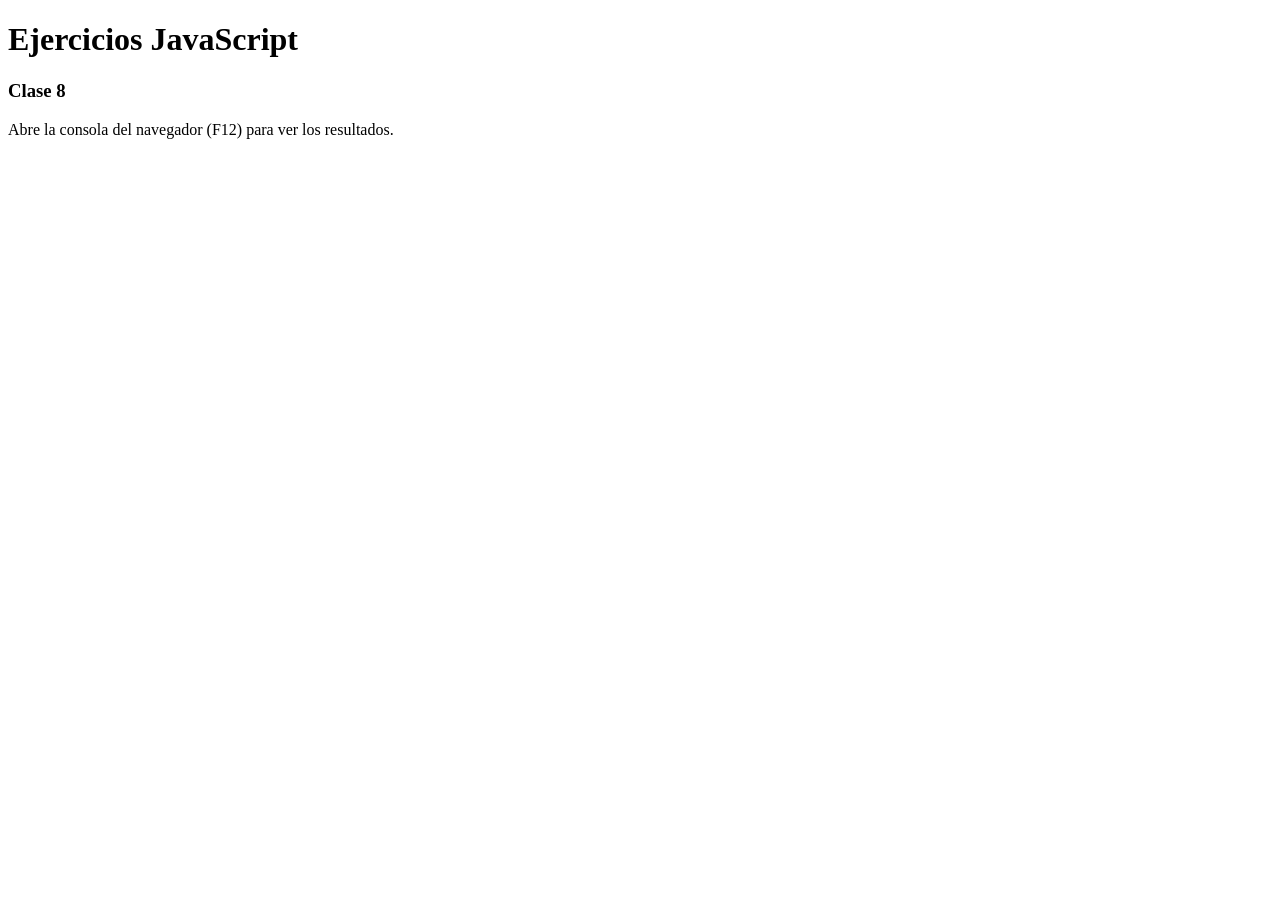
<file: Clase 8/index.html>
<!DOCTYPE html>
<html lang="es">
<head>
    <meta charset="UTF-8">
    <meta name="viewport" content="width=device-width, initial-scale=1.0">
    <title>Ejercicios JavaScript Clase 8</title>
</head>
<body>
    <h1>Ejercicios JavaScript</h1>
    <h3>Clase 8</h3>
    <p>Abre la consola del navegador (F12) para ver los resultados.</p>

    <script src="./exercises/variables_y_operadores.js"></script>
    <script src="./exercises/strings.js"></script>
    <script src="./exercises/arrays.js"></script>
    <script src="./exercises/if_else.js"></script>
    <script src="./exercises/for.js"></script>
    <script src="./exercises/funciones.js"></script>
</body>
</html>
</file>
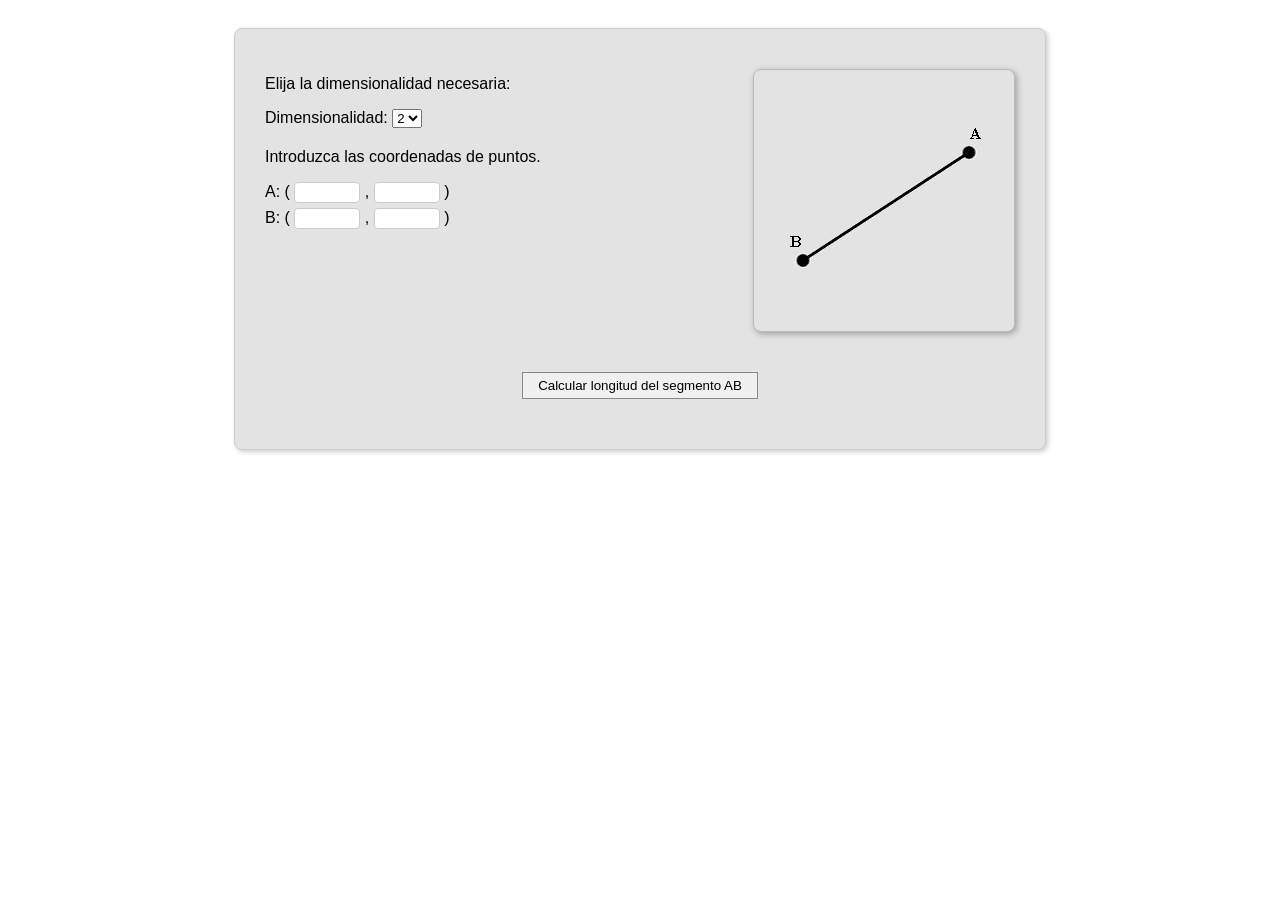
<file: Clase 14/Pre-Parcial Segundo Parcial/index.html>
<!DOCTYPE html>
<html lang="es">
<head>
    <meta charset="UTF-8">
    <meta name="viewport" content="width=device-width, initial-scale=1.0">
    <title>Calculadora de Distancia</title>
    <link rel="stylesheet" href="./style.css">
</head>
<body>
    <div class="contenedor-principal">
        <div class="panel-izquierdo">
            <p>Elija la dimensionalidad necesaria:</p>
            <div class="control-dimension">
                <label for="dimension">Dimensionalidad:</label>
                <select id="dimension">
                    <option value="2">2</option>
                    <option value="3">3</option>
                </select>
            </div>

            <p>Introduzca las coordenadas de puntos.</p>
            
            <div class="coordenadas">
                <label>A: (</label>
                <input type="number" id="ax" step="any"> ,
                <input type="number" id="ay" step="any">
                <span id="az-container" class="oculto">
                    , <input type="number" id="az" step="any">
                </span>
                <label>)</label>
            </div>
            
            <div class="coordenadas">
                <label>B: (</label>
                <input type="number" id="bx" step="any"> ,
                <input type="number" id="by" step="any">
                <span id="bz-container" class="oculto">
                    , <input type="number" id="bz" step="any">
                </span>
                <label>)</label>
            </div>
        </div>

        <div class="panel-derecho">
            <div class="diagrama">
                <img src="./distancia.png" alt="Distancia">
            </div>
        </div>

        <div class="clear"></div>

        <div class="boton-contenedor">
            <button id="calcularBtn">Calcular longitud del segmento AB</button>
        </div>

        <div id="mensaje-error" class="error oculto"></div>

        <div id="resultado-contenedor" class="oculto">
            <div class="resultado-header">Resultado:</div>
            <div class="resultado-body" id="resultado-valor"></div>
        </div>
    </div>

    <script src="./script.js"></script>
</body>
</html>
</file>
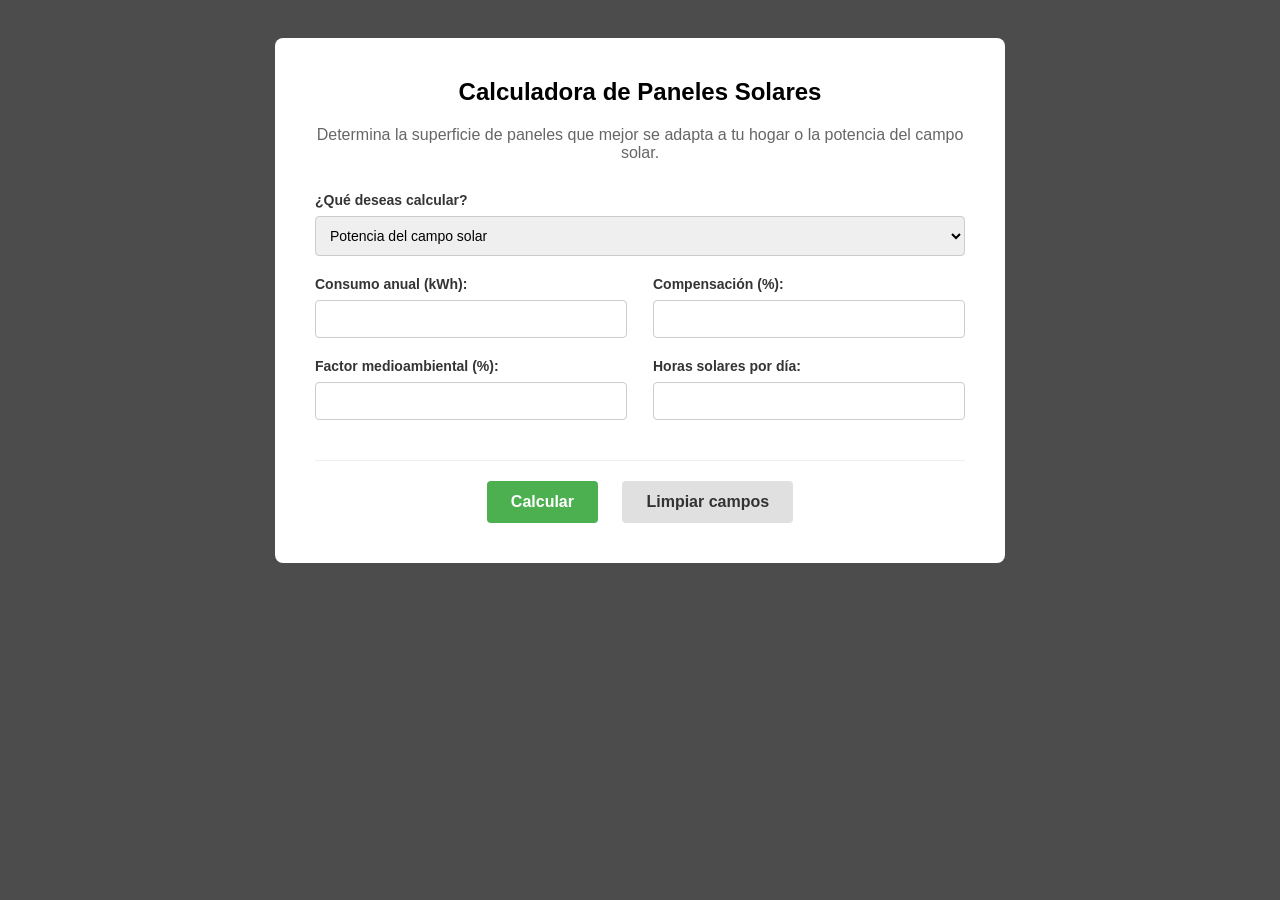
<file: Clase 14/Segundo Parcial - Tomas Fernandez/index.html>
<!DOCTYPE html>
<html lang="es">
<head>
    <meta charset="UTF-8">
    <meta name="viewport" content="width=device-width, initial-scale=1.0">
    <title>Calculadora de Paneles Solares</title>
    <link rel="stylesheet" href="./style.css">
</head>
<body>
    <div class="contenedor-principal">
        <h2>Calculadora de Paneles Solares</h2>
        <p class="descripcion">Determina la superficie de paneles que mejor se adapta a tu hogar o la potencia del campo solar.</p>

        <div class="grupo-formulario">
            <label for="tipo-calculo">¿Qué deseas calcular?</label>
            <select id="tipo-calculo">
                <option value="campo">Potencia del campo solar</option>
                <option value="superficie">Superficie de tejado necesaria</option>
            </select>
        </div>

        <div class="contenedor-inputs">
            <div class="columna-mitad">
                <div class="grupo-formulario">
                    <label for="consumo">Consumo anual (kWh):</label>
                    <input type="number" id="consumo" min="0.1" step="any">
                </div>
            </div>
            
            <div class="columna-mitad">
                <div class="grupo-formulario">
                    <label for="compensacion">Compensación (%):</label>
                    <input type="number" id="compensacion" min="0.1" max="100" step="any">
                </div>
            </div>

            <div class="columna-mitad">
                <div class="grupo-formulario">
                    <label for="factor">Factor medioambiental (%):</label>
                    <input type="number" id="factor" min="0.1" max="100" step="any">
                </div>
            </div>

            <div class="columna-mitad">
                <div class="grupo-formulario">
                    <label for="horas">Horas solares por día:</label>
                    <input type="number" id="horas" min="0.1" max="24" step="any">
                </div>
            </div>

            <div id="campos-superficie" class="oculto">
                <div class="columna-mitad">
                    <div class="grupo-formulario">
                        <label for="potencia">Potencia por panel (kW):</label>
                        <input type="number" id="potencia" min="0.01" step="any">
                    </div>
                </div>
                <div class="columna-mitad">
                    <div class="grupo-formulario">
                        <label for="area-panel">Superficie por panel (m²):</label>
                        <input type="number" id="area-panel" min="0.1" step="any">
                    </div>
                </div>
            </div>
            
            <div class="clear"></div>
        </div>

        <div class="acciones">
            <button id="btn-calcular" class="btn-primario">Calcular</button>
            <button id="btn-limpiar" class="btn-secundario">Limpiar campos</button>
        </div>
        
        <div id="mensaje-error" class="alerta error oculto"></div>
        <div id="mensaje-resultado" class="alerta exito oculto">
            <h3>Resultado:</h3>
            <p id="valor-resultado"></p>
        </div>
    </div>

    <script src="./script.js"></script>
</body>
</html>
</file>
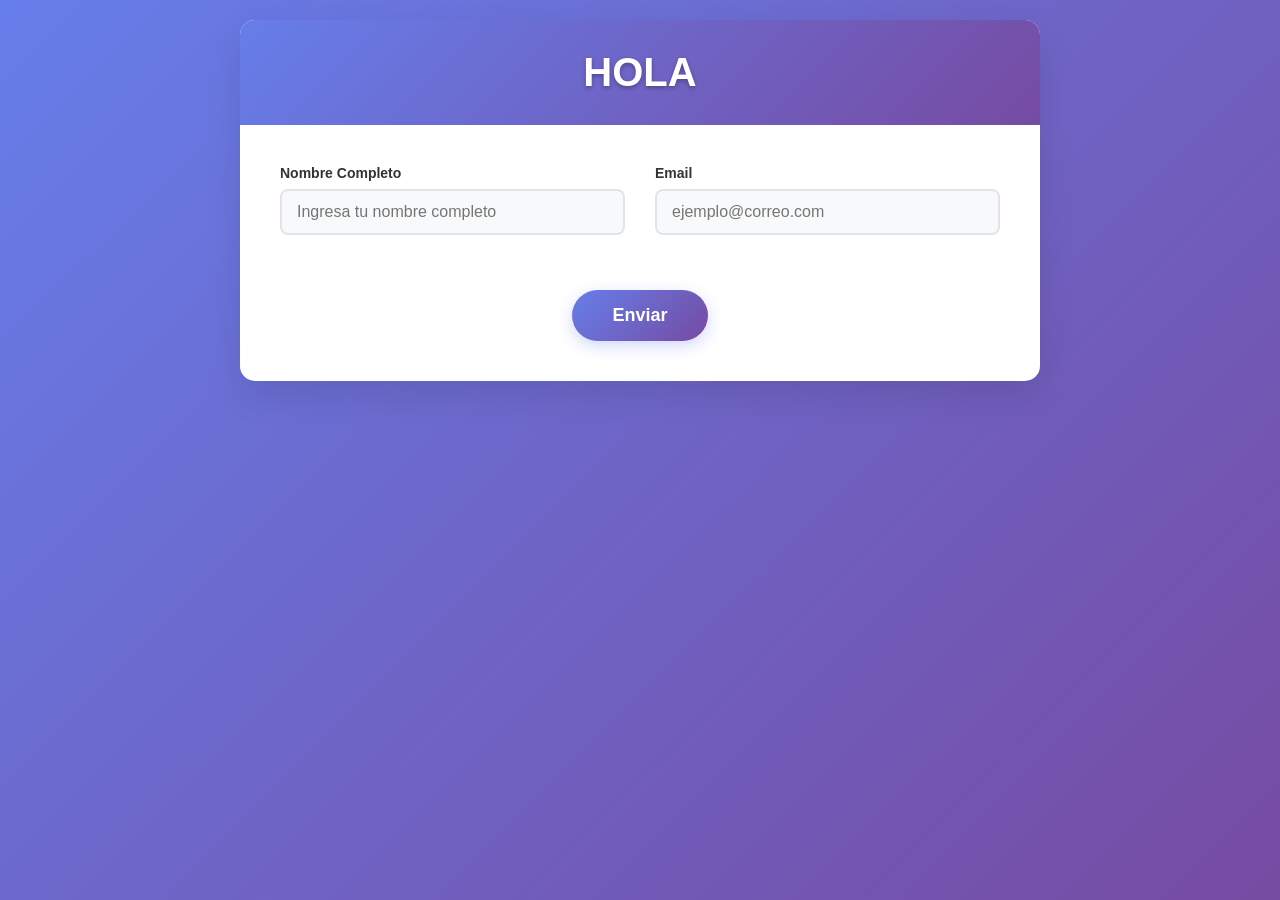
<file: Clase 9/demo/Demo.html>
<!DOCTYPE html>
<html lang="es">
<head>
    <meta charset="UTF-8">
    <meta name="viewport" content="width=device-width, initial-scale=1.0">
    <title>Formulario con Validaciones</title>
    <style>
        /* Reset CSS - Elimina márgenes y paddings por defecto del navegador */
        * {
            margin: 0;
            padding: 0;
            box-sizing: border-box; /* Incluye padding y border en el tamaño total */
        }

        /* Estilos del body - Contenedor principal de la página */
        body {
            font-family: Arial, sans-serif;
            /* Gradiente de fondo que va de azul a morado */
            background: linear-gradient(135deg, #667eea 0%, #764ba2 100%);
            min-height: 100vh; /* Altura mínima del 100% de la ventana */
            padding: 20px; /* Espaciado interno */
        }

        /* Contenedor principal del formulario */
        .container {
            max-width: 800px; /* Ancho máximo */
            margin: 0 auto; /* Centrado horizontal */
            background: white; /* Fondo blanco */
            border-radius: 15px; /* Bordes redondeados */
            box-shadow: 0 15px 35px rgba(0,0,0,0.1); /* Sombra suave */
            overflow: hidden; /* Oculta contenido que se desborde */
        }

        /* Header con el título dinámico */
        .header {
            background: linear-gradient(135deg, #667eea 0%, #764ba2 100%);
            padding: 30px;
            text-align: center;
        }

        /* Estilos del título que cambia dinámicamente */
        .title {
            color: white;
            font-size: 2.5em;
            font-weight: bold;
            text-shadow: 0 2px 4px rgba(0,0,0,0.3); /* Sombra del texto */
            transition: all 0.3s ease; /* Transición suave para cambios */
        }

        /* Contenedor del formulario */
        .form-container {
            padding: 40px; /* Espaciado interno */
        }

        /* Grid del formulario - Por defecto una columna */
        .form-grid {
            display: grid;
            grid-template-columns: 1fr; /* Una columna que ocupa todo el espacio */
            gap: 25px; /* Espacio entre elementos */
        }

        /* Media query para pantallas grandes (768px o más) */
        @media (min-width: 768px) {
            .form-grid {
                grid-template-columns: 1fr 1fr; /* Dos columnas iguales */
                gap: 30px;
            }
        }

        /* Contenedor de cada campo del formulario */
        .field-group {
            display: flex;
            flex-direction: column; /* Elementos en columna (label arriba, input abajo) */
        }

        /* Estilos de las etiquetas (labels) */
        label {
            font-weight: bold;
            color: #333;
            margin-bottom: 8px;
            font-size: 14px;
        }

        /* Estilos de los campos de entrada (inputs) */
        input {
            padding: 12px 15px;
            border: 2px solid #e1e5e9; /* Borde gris claro */
            border-radius: 8px;
            font-size: 16px;
            transition: all 0.3s ease; /* Transición suave para efectos hover/focus */
            background: #f8f9fa; /* Fondo gris muy claro */
        }

        /* Estilos cuando el input tiene foco (está seleccionado) */
        input:focus {
            outline: none; /* Elimina el outline por defecto del navegador */
            border-color: #667eea; /* Cambia el color del borde */
            background: white;
            box-shadow: 0 0 0 3px rgba(102, 126, 234, 0.1); /* Sombra azul suave */
        }

        /* Estilos para inputs con error */
        input.error {
            border-color: #e74c3c; /* Borde rojo */
            background: #fdf2f2; /* Fondo rojizo muy claro */
        }

        /* Contenedor de mensajes de error */
        .error-message {
            color: #e74c3c; /* Texto rojo */
            font-size: 13px;
            margin-top: 5px;
            opacity: 0; /* Inicialmente invisible */
            transform: translateY(-10px); /* Desplazado hacia arriba */
            transition: all 0.3s ease; /* Transición suave para aparecer */
        }

        /* Clase para mostrar mensajes de error con animación */
        .error-message.show {
            opacity: 1; /* Visible */
            transform: translateY(0); /* En su posición normal */
        }

        /* Contenedor del botón enviar */
        .submit-container {
            grid-column: 1 / -1; /* Ocupa todas las columnas del grid */
            display: flex;
            justify-content: center; /* Centra el botón */
            margin-top: 20px;
        }

        /* Estilos del botón enviar */
        .submit-btn {
            background: linear-gradient(135deg, #667eea 0%, #764ba2 100%);
            color: white;
            border: none;
            padding: 15px 40px;
            font-size: 18px;
            font-weight: bold;
            border-radius: 50px; /* Bordes muy redondeados */
            cursor: pointer; /* Cursor de mano al pasar por encima */
            transition: all 0.3s ease;
            box-shadow: 0 5px 15px rgba(102, 126, 234, 0.3); /* Sombra azul */
        }

        /* Efecto hover del botón */
        .submit-btn:hover {
            transform: translateY(-2px); /* Se eleva ligeramente */
            box-shadow: 0 8px 25px rgba(102, 126, 234, 0.4); /* Sombra más intensa */
        }

        /* Efecto al hacer clic en el botón */
        .submit-btn:active {
            transform: translateY(0); /* Vuelve a su posición original */
        }

        /* Estilos del modal (ventana emergente) */
        .modal {
            display: none; /* Inicialmente oculto */
            position: fixed; /* Posición fija respecto a la ventana */
            z-index: 1000; /* Aparece por encima de todo */
            left: 0;
            top: 0;
            width: 100%; /* Ocupa toda la pantalla */
            height: 100%;
            background-color: rgba(0,0,0,0.5); /* Fondo semi-transparente */
            backdrop-filter: blur(5px); /* Efecto de desenfoque del fondo */
        }

        /* Contenido del modal */
        .modal-content {
            background-color: white;
            margin: 5% auto; /* Centrado vertical y horizontal */
            padding: 30px;
            border-radius: 15px;
            width: 90%;
            max-width: 500px;
            max-height: 80vh; /* Máximo 80% de la altura de la ventana */
            overflow-y: auto; /* Scroll vertical si es necesario */
            animation: modalSlideIn 0.3s ease; /* Animación de entrada */
        }

        /* Animación de entrada del modal */
        @keyframes modalSlideIn {
            from {
                opacity: 0;
                transform: translateY(-50px); /* Aparece desde arriba */
            }
            to {
                opacity: 1;
                transform: translateY(0); /* Posición final */
            }
        }

        /* Header del modal */
        .modal-header {
            text-align: center;
            margin-bottom: 20px;
        }

        /* Título del modal */
        .modal-title {
            color: #333;
            font-size: 24px;
            margin-bottom: 10px;
        }

        /* Botón de cerrar (X) del modal */
        .close {
            color: #aaa;
            float: right; /* Alineado a la derecha */
            font-size: 28px;
            font-weight: bold;
            cursor: pointer;
            line-height: 1;
        }

        /* Efecto hover del botón cerrar */
        .close:hover {
            color: #e74c3c; /* Se pone rojo al pasar el mouse */
        }

        /* Estilos para mostrar datos en el modal */
        .data-item {
            margin-bottom: 15px;
            padding: 10px;
            background: #f8f9fa; /* Fondo gris claro */
            border-radius: 8px;
        }

        /* Etiquetas de los datos en el modal */
        .data-label {
            font-weight: bold;
            color: #667eea; /* Color azul */
        }

        /* Lista de errores en el modal */
        .error-list {
            background: #fdf2f2; /* Fondo rojizo claro */
            border: 1px solid #e74c3c; /* Borde rojo */
            border-radius: 8px;
            padding: 15px;
            margin-top: 20px;
        }

        /* Título de la lista de errores */
        .error-list h3 {
            color: #e74c3c;
            margin-bottom: 10px;
        }

        /* Lista de errores */
        .error-list ul {
            margin-left: 20px;
        }

        /* Elementos de la lista de errores */
        .error-list li {
            color: #e74c3c;
            margin-bottom: 5px;
        }
    </style>
</head>
<body>
    <!-- Contenedor principal de toda la aplicación -->
    <div class="container">
        <!-- Header con título dinámico -->
        <div class="header">
            <h1 class="title" id="dynamicTitle">HOLA</h1>
        </div>
        
        <!-- Contenedor del formulario -->
        <div class="form-container">
            <!-- Formulario principal -->
            <form id="mainForm">
                <!-- Grid que organiza los campos -->
                <div class="form-grid">
                    <!-- Campo Nombre Completo -->
                    <div class="field-group">
                        <label for="nombreCompleto">Nombre Completo</label>
                        <input type="text" id="nombreCompleto" name="nombreCompleto" placeholder="Ingresa tu nombre completo">
                        <!-- Div donde aparecerán los mensajes de error para este campo -->
                        <div class="error-message" id="error-nombreCompleto"></div>
                    </div>

                    <!-- Campo Email -->
                    <div class="field-group">
                        <label for="email">Email</label>
                        <input type="email" id="email" name="email" placeholder="ejemplo@correo.com">
                        <!-- Div donde aparecerán los mensajes de error para este campo -->
                        <div class="error-message" id="error-email"></div>
                    </div>

                    <!-- Contenedor del botón enviar (ocupa las dos columnas en desktop) -->
                    <div class="submit-container">
                        <button type="submit" class="submit-btn">Enviar</button>
                    </div>
                </div>
            </form>
        </div>
    </div>

    <!-- Modal (ventana emergente) - Inicialmente oculto -->
    <div id="modal" class="modal">
        <div class="modal-content">
            <div class="modal-header">
                <!-- Botón para cerrar el modal -->
                <span class="close">&times;</span>
                <!-- Título del modal (cambia según el contexto) -->
                <h2 class="modal-title" id="modalTitle">Información del Formulario</h2>
            </div>
            <!-- Contenido del modal (se genera dinámicamente con JavaScript) -->
            <div id="modalBody"></div>
        </div>
    </div>

    <script>
        // OBJETO CON FUNCIONES DE VALIDACIÓN
        // Cada propiedad es el ID de un campo y su valor es una función que valida ese campo
        const validators = {
            // Validación para el campo nombre completo
            nombreCompleto: (value) => {
                // Verificar que tenga más de 6 caracteres
                if (value.length <= 6) {
                    return "El nombre debe tener más de 6 caracteres";
                }
                // Verificar que tenga al menos un espacio (para separar nombre y apellido)
                if (!value.includes(' ')) {
                    return "El nombre debe tener al menos un espacio";
                }
                // Separar por espacios y verificar que realmente haya nombre y apellido
                const words = value.trim().split(' ');
                if (words.length < 2 || words.some(word => word.length === 0)) {
                    return "Debe incluir nombre y apellido separados por espacio";
                }
                // Si llegamos aquí, no hay errores
                return null;
            },

            // Validación para el campo email
            email: (value) => {
                // Expresión regular para validar formato de email
                const emailRegex = /^[^\s@]+@[^\s@]+\.[^\s@]+$/;
                if (!emailRegex.test(value)) {
                    return "Ingresa un email válido";
                }
                return null; // Sin errores
            }
        };

        // FUNCIÓN PARA MOSTRAR MENSAJES DE ERROR
        // Recibe el ID del campo y el mensaje de error a mostrar
        function showError(fieldId, message) {
            const field = document.getElementById(fieldId); // Obtener el input
            const errorDiv = document.getElementById(`error-${fieldId}`); // Obtener el div del mensaje
            
            field.classList.add('error'); // Agregar clase CSS para estilo de error
            errorDiv.textContent = message; // Establecer el texto del error
            errorDiv.classList.add('show'); // Agregar clase para mostrar con animación
        }

        // FUNCIÓN PARA LIMPIAR MENSAJES DE ERROR
        // Recibe el ID del campo del cual limpiar el error
        function clearError(fieldId) {
            const field = document.getElementById(fieldId);
            const errorDiv = document.getElementById(`error-${fieldId}`);
            
            field.classList.remove('error'); // Quitar clase de error del input
            errorDiv.textContent = ''; // Limpiar texto del mensaje
            errorDiv.classList.remove('show'); // Ocultar mensaje con animación
        }

        // FUNCIÓN PRINCIPAL DE VALIDACIÓN
        // Valida un campo específico y muestra/oculta errores según corresponda
        function validateField(fieldId) {
            const field = document.getElementById(fieldId);
            const value = field.value.trim(); // Obtener valor sin espacios al inicio/final
            
            // Verificar si el campo está vacío
            if (!value) {
                showError(fieldId, 'Este campo es obligatorio');
                return false; // Validación falló
            }

            // Buscar la función de validación específica para este campo
            const validator = validators[fieldId];
            if (validator) {
                const error = validator(value); // Ejecutar validación
                if (error) {
                    showError(fieldId, error); // Mostrar error si existe
                    return false;
                } else {
                    clearError(fieldId); // Limpiar error si validación pasó
                    return true;
                }
            }
            return true; // Si no hay validador específico, considerar válido
        }

        // ARRAY CON LOS IDs DE TODOS LOS CAMPOS A VALIDAR
        const fields = ['nombreCompleto', 'email'];
        
        // CONFIGURAR EVENT LISTENERS PARA CADA CAMPO
        fields.forEach(fieldId => {
            const field = document.getElementById(fieldId);
            
            // Evento 'blur': se ejecuta cuando el usuario sale del campo (pierde el foco)
            field.addEventListener('blur', () => {
                validateField(fieldId); // Validar cuando el usuario termine de editar
            });
            
            // Evento 'focus': se ejecuta cuando el usuario entra al campo (obtiene el foco)
            field.addEventListener('focus', () => {
                clearError(fieldId); // Limpiar error para que el usuario pueda corregir
            });
        });

        // FUNCIONALIDAD BONUS: TÍTULO DINÁMICO
        const nombreField = document.getElementById('nombreCompleto');
        const titleElement = document.getElementById('dynamicTitle');

        // Función que actualiza el título basándose en el nombre ingresado
        function updateTitle() {
            const nombre = nombreField.value.trim();
            if (nombre) {
                // Si hay texto, mostrar "HOLA [NOMBRE]" en mayúsculas
                titleElement.textContent = `HOLA ${nombre.toUpperCase()}`;
            } else {
                // Si no hay texto, mostrar solo "HOLA"
                titleElement.textContent = 'HOLA';
            }
        }

        // Agregar event listeners para actualizar el título en tiempo real
        nombreField.addEventListener('keydown', updateTitle); // Al presionar teclas
        nombreField.addEventListener('focus', updateTitle);   // Al enfocar el campo
        nombreField.addEventListener('input', updateTitle);   // Al cambiar el contenido

        // CONFIGURACIÓN DEL MODAL (VENTANA EMERGENTE)
        const modal = document.getElementById('modal');
        const closeBtn = document.getElementsByClassName('close')[0];

        // Cerrar modal cuando se hace clic en la X
        closeBtn.onclick = function() {
            modal.style.display = 'none';
        }

        // Cerrar modal cuando se hace clic fuera de él
        window.onclick = function(event) {
            if (event.target == modal) {
                modal.style.display = 'none';
            }
        }

        // MANEJO DEL ENVÍO DEL FORMULARIO
        document.getElementById('mainForm').addEventListener('submit', function(e) {
            e.preventDefault(); // Prevenir envío normal del formulario
            
            let hasErrors = false; // Flag para saber si hay errores
            const errors = []; // Array para recopilar errores
            
            // VALIDAR TODOS LOS CAMPOS
            fields.forEach(fieldId => {
                if (!validateField(fieldId)) {
                    hasErrors = true;
                    // Recopilar información del error para el modal
                    const field = document.getElementById(fieldId);
                    const label = field.previousElementSibling.textContent; // Obtener texto del label
                    const errorMsg = document.getElementById(`error-${fieldId}`).textContent;
                    errors.push(`${label}: ${errorMsg}`);
                }
            });

            // PREPARAR Y MOSTRAR EL MODAL
            const modalTitle = document.getElementById('modalTitle');
            const modalBody = document.getElementById('modalBody');
            
            if (hasErrors) {
                // Si hay errores, mostrar lista de errores
                modalTitle.textContent = 'Errores en el Formulario';
                modalBody.innerHTML = `
                    <div class="error-list">
                        <h3>Por favor, corrige los siguientes errores:</h3>
                        <ul>
                            ${errors.map(error => `<li>${error}</li>`).join('')}
                        </ul>
                    </div>
                `;
            } else {
                // Si no hay errores, mostrar datos del formulario
                modalTitle.textContent = 'Formulario Enviado Correctamente';
                const formData = new FormData(this); // Obtener datos del formulario
                let dataHtml = '';
                
                // Generar HTML para mostrar cada campo y su valor
                for (let [key, value] of formData.entries()) {
                    const label = document.querySelector(`label[for="${key}"]`).textContent;
                    dataHtml += `
                        <div class="data-item">
                            <div class="data-label">${label}:</div>
                            <div>${value}</div>
                        </div>
                    `;
                }
                
                modalBody.innerHTML = dataHtml;
            }
            
            // Mostrar el modal
            modal.style.display = 'block';
        });
    </script>
</body>
</html>
</file>
<file: Clase 14/Pre-Parcial Segundo Parcial/style.css>
body {
    font-family: Arial, sans-serif;
    padding: 20px;
}

.contenedor-principal {
    background-color: #e3e3e3;
    border: 1px solid #ccc;
    border-radius: 8px;
    padding: 30px;
    width: 750px;
    margin: 0 auto;
    box-shadow: 2px 2px 5px rgba(0, 0, 0, 0.2);
}

.panel-izquierdo {
    width: 60%;
    float: left;
}

.panel-derecho {
    width: 35%;
    float: left;
    margin-left: 5%;
}

.clear {
    clear: both;
}

.control-dimension {
    margin-bottom: 20px;
}

input[type="number"] {
    width: 60px;
    text-align: right;
    border-radius: 4px;
    border: 1px solid #ccc;
    padding: 2px;
}

.coordenadas {
    margin-bottom: 5px;
}

.diagrama {
    background-color: #e3e3e3;
    border: 1px solid #bbb;
    border-radius: 8px;
    padding: 50px 20px;
    text-align: center;
    box-shadow: 2px 2px 6px rgba(0, 0, 0, 0.3);
    margin-top: 10px;
    font-weight: bold;
}

.boton-contenedor {
    text-align: center;
    margin-top: 40px;
    margin-bottom: 20px;
}

button {
    padding: 5px 15px;
    background-color: #f0f0f0;
    border: 1px solid #888;
    cursor: pointer;
}

button:hover {
    background-color: #ddd;
}

#resultado-contenedor {
    margin-top: 20px;
    border: 1px solid #689f38;
}

.resultado-header {
    background-color: #7cb342;
    color: white;
    padding: 8px 15px;
    font-weight: bold;
    font-size: 1.1em;
}

.resultado-body {
    background-color: #e8f5e9;
    padding: 30px;
    text-align: center;
    font-weight: bold;
    font-size: 1.5em;
    color: #000;
}

.oculto {
    display: none;
}

.error {
    color: #d32f2f;
    font-weight: bold;
    text-align: center;
    margin-bottom: 15px;
}
</file>
<file: Clase 14/Segundo Parcial - Tomas Fernandez/style.css>
body {
    font-family: Arial, sans-serif;
    background-color: #4c4c4c;
    color: #343434;
    padding: 30px;
}

.contenedor-principal {
    background-color: #ffffff;
    max-width: 650px;
    margin: 0 auto;
    padding: 40px;
    border-radius: 8px;
}

h2 {
    color: #000000;
    text-align: center;
    margin-top: 0;
}

.descripcion {
    text-align: center;
    color: #666666;
    margin-bottom: 30px;
}

.columna-mitad {
    width: 48%;
    float: left;
    margin-right: 4%;
}

.columna-mitad:nth-child(even) {
    margin-right: 0;
}

.clear {
    clear: both;
}

.grupo-formulario {
    margin-bottom: 20px;
}

label {
    display: block;
    font-weight: bold;
    margin-bottom: 8px;
    font-size: 14px;
}

input[type="number"], select {
    width: 100%;
    padding: 10px;
    border: 1px solid #cccccc;
    border-radius: 4px;
    box-sizing: border-box;
    font-size: 14px;
}

.acciones {
    text-align: center;
    margin-top: 20px;
    padding-top: 20px;
    border-top: 1px solid #eeeeee;
}

button {
    padding: 12px 24px;
    border: none;
    border-radius: 4px;
    font-size: 16px;
    cursor: pointer;
    margin: 0 10px;
    font-weight: bold;
}

.btn-primario {
    background-color: #4caf50;
    color: white;
}

.btn-secundario {
    background-color: #e0e0e0;
    color: #333333;
}

.alerta {
    padding: 15px;
    border-radius: 4px;
    margin-top: 25px;
    text-align: center;
}

.error {
    background-color: #ffebee;
    color: #b60000;
    border: 1px solid #ef9a9a;
    font-weight: bold;
}

.exito {
    background-color: #e8f5e9;
    color: #000000;
    border: 1px solid #a5d6a7;
}

.exito h3 {
    margin: 0 0 10px 0;
}

#valor-resultado {
    font-size: 24px;
    font-weight: bold;
    margin: 0;
}

.oculto {
    display: none;
}
</file>
